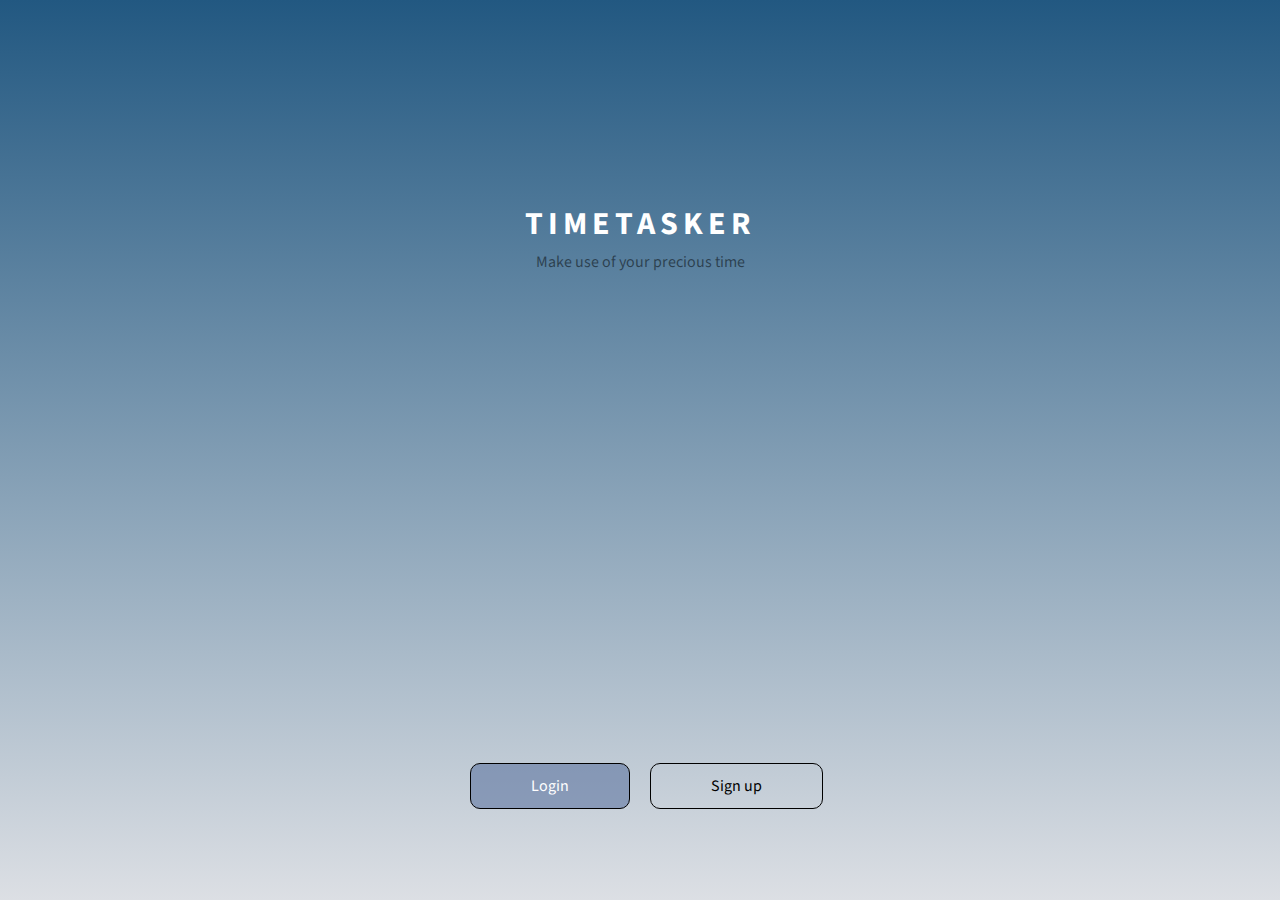
<file: landing.html>
<!DOCTYPE html>
<html lang="en">

<head>
    <meta charset="UTF-8">
    <meta http-equiv="X-UA-Compatible" content="IE=edge">
    <meta name="viewport" content="width=device-width, initial-scale=1.0">
    <title>TimeTasker</title>
    <link rel="stylesheet" type="text/css" href="landing.css">
    <link href='https://fonts.googleapis.com/css?family=Source Sans Pro' rel='stylesheet'>
</head>

<body>

    <div id="site_wrap">
        <div class="gornji">

        </div>
        <div class="naslov">
            <h1>TIMETASKER</h1>
            <p>Make use of your precious time</p>
        </div>
        <div class="srednji">

        </div>
        <div class="login">
            <a href="#" class='btn1'>Login</a>
        </div>
        <div class="sign_up">
            <a href="#" class='btn2'>Sign up</a>
        </div>
        <div class="footer">

        </div>


    </div>


</body>

</html>
</file>
<file: landing.css>
body{
    margin:0;
    padding:0;
    font-family: 'Source Sans Pro';
    line-height: 1.5em;
}


#site_wrap{
    background: linear-gradient(#225881, #dcdfe4);
    height:100vh;
    display:grid;
    grid-template-columns:
        1fr 
        369px
        369px
        1fr
    ;
    grid-gap: 0px;
    grid-template-rows: 
    200px
    125px
    438px
    50px
    1fr  
    ;
    grid-template-areas:
    "gornji gornji gornji gornji"
    ". naslov naslov ."
    "srednji srednji srednji srednji"
    ". login sign_up ."
    "footer footer footer footer"
}



.gornji{
    background: transparent;
    grid-area: gornji;
}

.naslov{
    background: transparent;
    grid-area: naslov;
    
}
.naslov h1{
    color: white;
    font-size: 50;
    font-weight: bold;
    letter-spacing: 5px;
    line-height: 21%;
    display: flex;
    justify-content: center;
    align-items: center;   
}

.naslov p{
    color: rgba(0,0,0,0.5);
    font-size: 20;
    display: flex;
    justify-content: center;
    align-items: center;
}

.srednji{
    background: transparent;
    grid-area: srednji;
}

.login{
    
    grid-area: login;
}
.btn1{
     text-decoration: none;
     background-color: rgba(74,99,149,0.5);
     border: 1px solid black;
     border-radius: 10px;
     color: white;
     padding: 10px 60px;
    float: right;
    margin-right: 10px;   
}

.sign_up{
    
    grid-area: sign_up;
}
.btn2{
     text-decoration: none;
     border: 1px solid black;
     border-radius: 10px;
     color: black;
     padding: 10px 60px;
     float: left;
     margin-left: 10px;
}

.footer{
    background: transparent;
    grid-area: footer;
}
</file>
